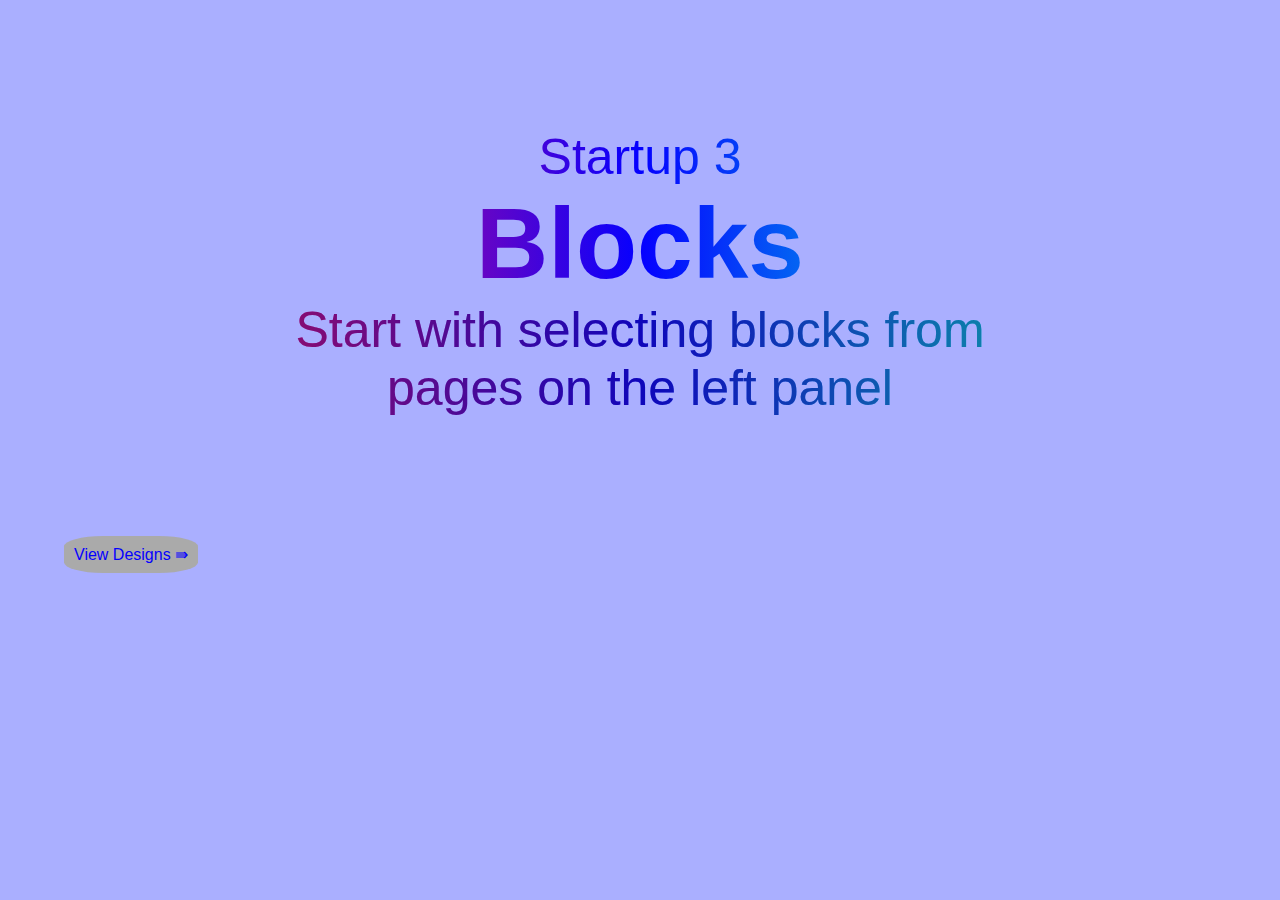
<file: index.html>
<!DOCTYPE html>
<html lang="en">
<head>
    <meta charset="UTF-8">
    <meta name="viewport" content="width=device-width, initial-scale=1.0">
    <title>Cover</title>
    <link rel="stylesheet" href="style.css">
</head>
<body>
    <section>
        <div>
            <span>Startup 3</span>
            <h1>Blocks</h1>
            <p>Start with selecting blocks from pages on the left panel</p>
        </div>
    </section>
    <a href="links.html">View Designs <span>&rAarr;</span></a>
</body>
</html>
</file>
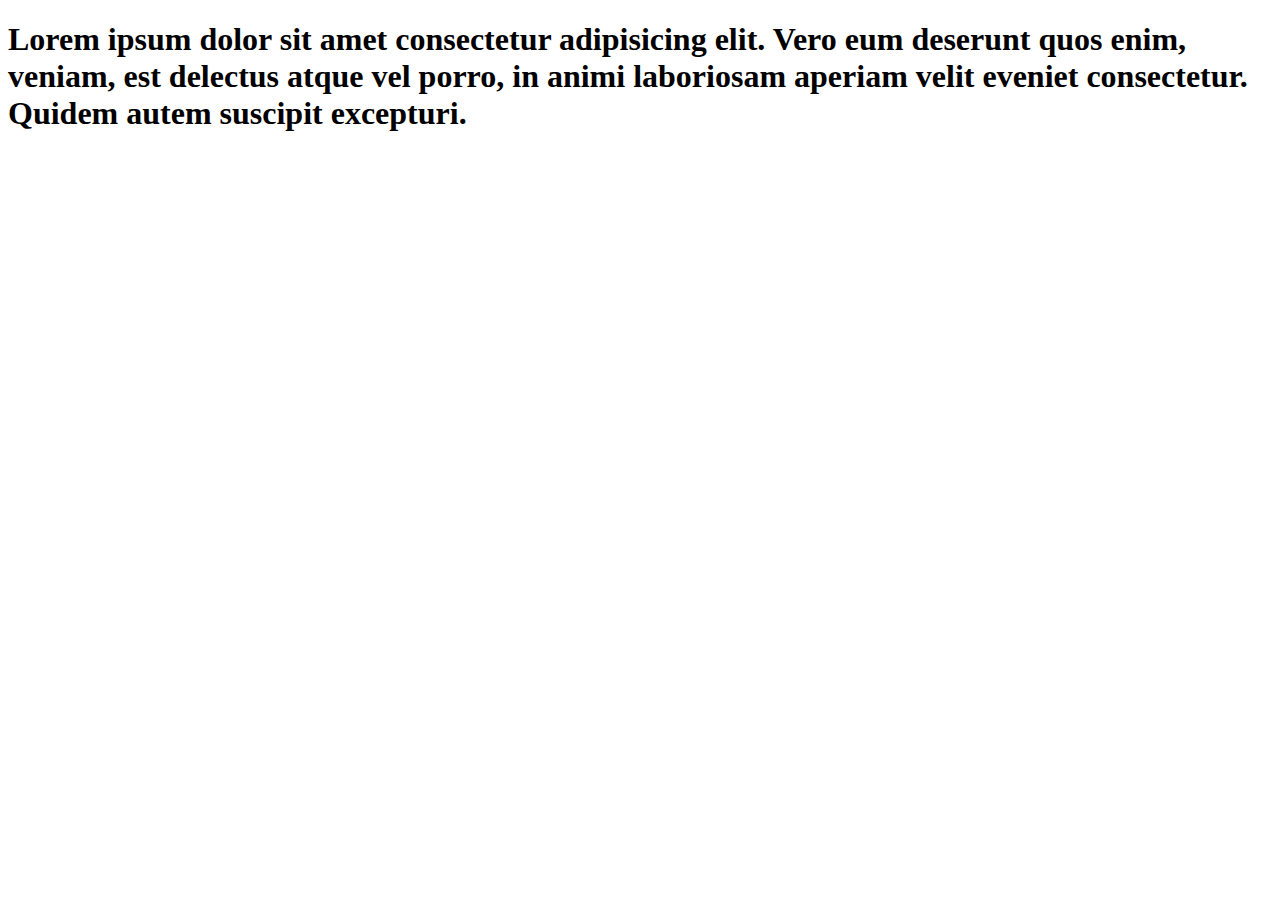
<file: Call to Action/index.html>
<!DOCTYPE html>
<html lang="en">
<head>
    <meta charset="UTF-8">
    <meta name="viewport" content="width=device-width, initial-scale=1.0">
    <title>Document</title>
</head>
<body>
    <h1>
        Lorem ipsum dolor sit amet consectetur adipisicing elit. Vero eum deserunt quos enim, veniam, est delectus atque vel porro, in animi laboriosam aperiam velit eveniet consectetur. Quidem autem suscipit excepturi.
    </h1>
</body>
</html>
</file>
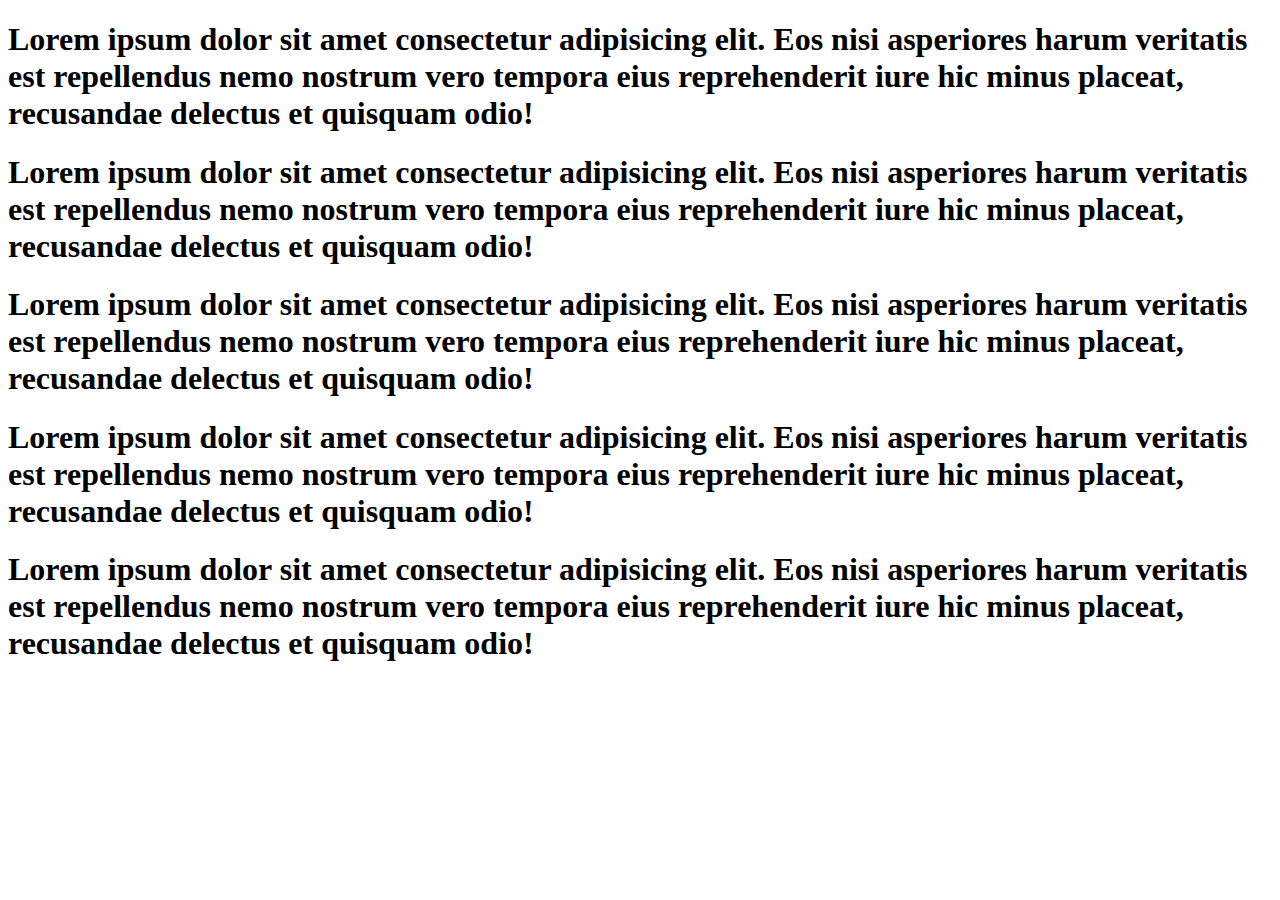
<file: Contacts/index.html>
<!DOCTYPE html>
<html lang="en">
<head>
    <meta charset="UTF-8">
    <meta name="viewport" content="width=device-width, initial-scale=1.0">
    <title>Document</title>
</head>
<body>
    <h1>
        Lorem ipsum dolor sit amet consectetur adipisicing elit. Eos nisi asperiores harum veritatis est repellendus nemo nostrum vero tempora eius reprehenderit iure hic minus placeat, recusandae delectus et quisquam odio!
    </h1>
    <h1>
        Lorem ipsum dolor sit amet consectetur adipisicing elit. Eos nisi asperiores harum veritatis est repellendus nemo nostrum vero tempora eius reprehenderit iure hic minus placeat, recusandae delectus et quisquam odio!
    </h1>
    <h1>
        Lorem ipsum dolor sit amet consectetur adipisicing elit. Eos nisi asperiores harum veritatis est repellendus nemo nostrum vero tempora eius reprehenderit iure hic minus placeat, recusandae delectus et quisquam odio!
    </h1>
    <h1>
        Lorem ipsum dolor sit amet consectetur adipisicing elit. Eos nisi asperiores harum veritatis est repellendus nemo nostrum vero tempora eius reprehenderit iure hic minus placeat, recusandae delectus et quisquam odio!
    </h1>
    <h1>
        Lorem ipsum dolor sit amet consectetur adipisicing elit. Eos nisi asperiores harum veritatis est repellendus nemo nostrum vero tempora eius reprehenderit iure hic minus placeat, recusandae delectus et quisquam odio!
    </h1>
</body>
</html>
</file>
<file: style.css>
* {
    padding: 0%;
    margin: 0%;
    box-sizing: border-box;
}

body {
    background-color: #f8f8f8;
    font-family: Arial, sans-serif;
    overflow: hidden;
    background-color: #aaafff;

}

section {
    padding: 8rem;
}

p {
    color: #1d0e6270;
}

section div {
    font-size: 50px;
    margin: auto;
    width: 80%;
    display: flex;
    flex-direction: column;
    text-align: center;
    background: linear-gradient( to right, #FF0D6A, #0500FF,#00FFE0);
    background-clip: text;
    color: transparent;
}

a{
    padding: 10px;
    text-decoration: none;
    margin-left: 4rem;
    background-color: #aaa;
    color: #0500FF;
    border-radius: 29%;
}
a::after {
    color: #FF0D6A;
    font-weight: 700;
    background-color: #0011ff;
    border-radius: 5px;
}

a:hover {
    color: #dcdc07;
    font-weight: 700;
    background: linear-gradient(to right, #FF0D6A33, #0500FF33,#00FFE033);
    border-radius: 5px;
    box-shadow: 5px 5px 5px 2px rgba(0, 0, 0, 0.4);
}
</file>
